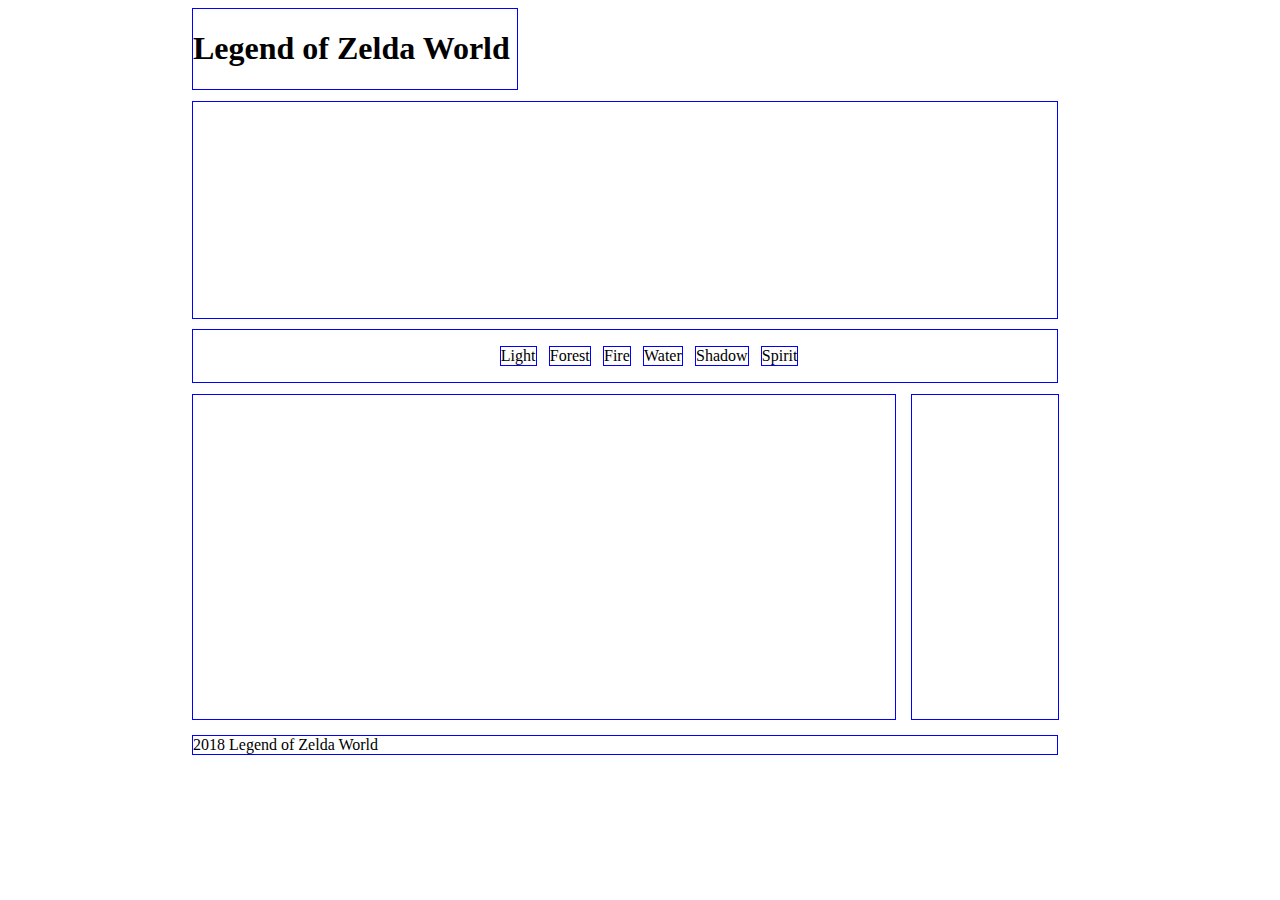
<file: index.html>
<!DOCTYPE html>
<html lang="en">
<head>
<title>Legend of Zelda World</title>
<meta charset="utf-8">
<link rel="stylesheet" href="main.css">
</head>
    
<body>
    
    <header><h1>Legend of Zelda World</h1></header>
    
    <div class="banner"></div>
    
    <nav>
        <ul>
            <li>Light</li>
            <li>Forest</li>
            <li>Fire</li>
            <li>Water</li>
            <li>Shadow</li>
            <li>Spirit</li>
        </ul>
    </nav>
    

    
    <main>
        <div class="content"></div>
        <div class="resources"></div>

    </main>
    
    <footer>2018 Legend of Zelda World</footer>
    
</body>
</html>
</file>
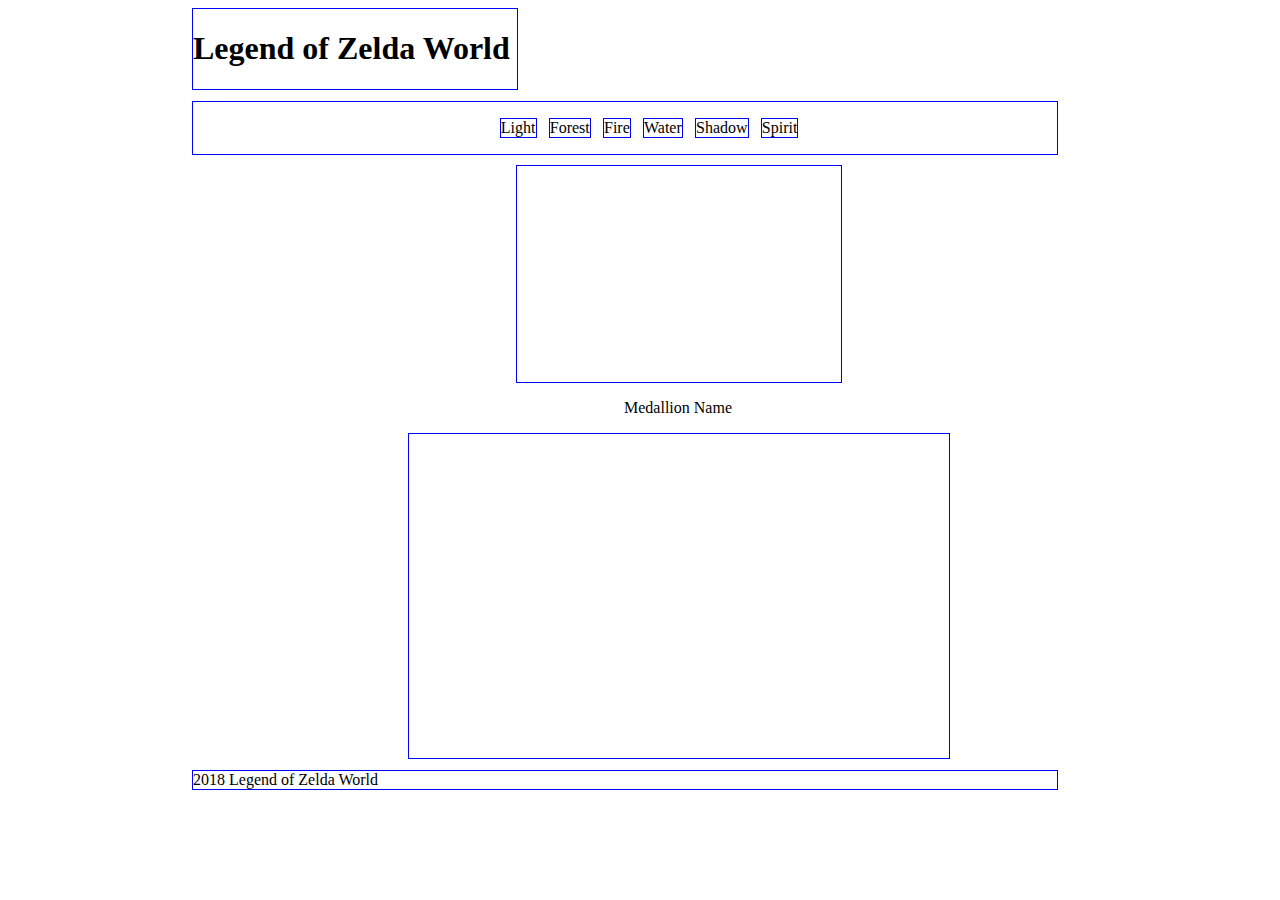
<file: temple.html>
<!DOCTYPE html>
<html lang="en">
<head>
<title>Legend of Zelda World</title>
<meta charset="utf-8">
<link rel="stylesheet" href="main.css">
</head>
    
<body>
    
    <header><h1>Legend of Zelda World</h1></header>
    
    <nav>
        <ul>
            <li>Light</li>
            <li>Forest</li>
            <li>Fire</li>
            <li>Water</li>
            <li>Shadow</li>
            <li>Spirit</li>
        </ul>
    </nav>
    
  
    <div class="medallion"></div>
    <p>Medallion Name</p>
       
    
    <main>
        <div class="temple-content"></div>

    </main>
    
    <footer>2018 Legend of Zelda World</footer>
    
</body>
</html>
</file>
<file: main.css>
body {

    margin-left: 15%;
}

header {
    border: solid 1px blue;
    width: 30%;
}

nav {
    width: 80%;
    margin-top: 1%;
    margin-bottom: 1%;
    text-align: center;
    border: solid 1px blue;
}

ul li {
    display: inline-block;
    margin-left: 1%;
    border: solid 1px blue;
}

.banner {
    padding-bottom: 20%;
    margin-top: 1%;
    width: 80%;
    border: solid 1px blue;
}

.medallion {
    padding-bottom: 20%;
    border: solid 1px blue;
    width: 30%;
    margin: 0 auto;
    margin-left: 30%;
}

p {
    text-align: center;
    margin-right: 10%;
}

main {
    
}

.content {
    width: 65%;
    padding-bottom: 30%;
    border: solid 1px blue;
    margin-bottom: 1%;
    display: inline-block;
}

.resources {
    width: 13.5%;
    padding-bottom: 30%;
    border: solid 1px blue;
    margin-bottom: 1%;
    display: inline-block;
    margin-left: 1%;
}

.temple-content {
    width: 50%;
    padding-bottom: 30%;
    margin-bottom: 1%;
    border: solid 1px blue;
    margin-left: 20%;
}

footer {
    width: 80%;
    border: solid 1px blue;
}
</file>
